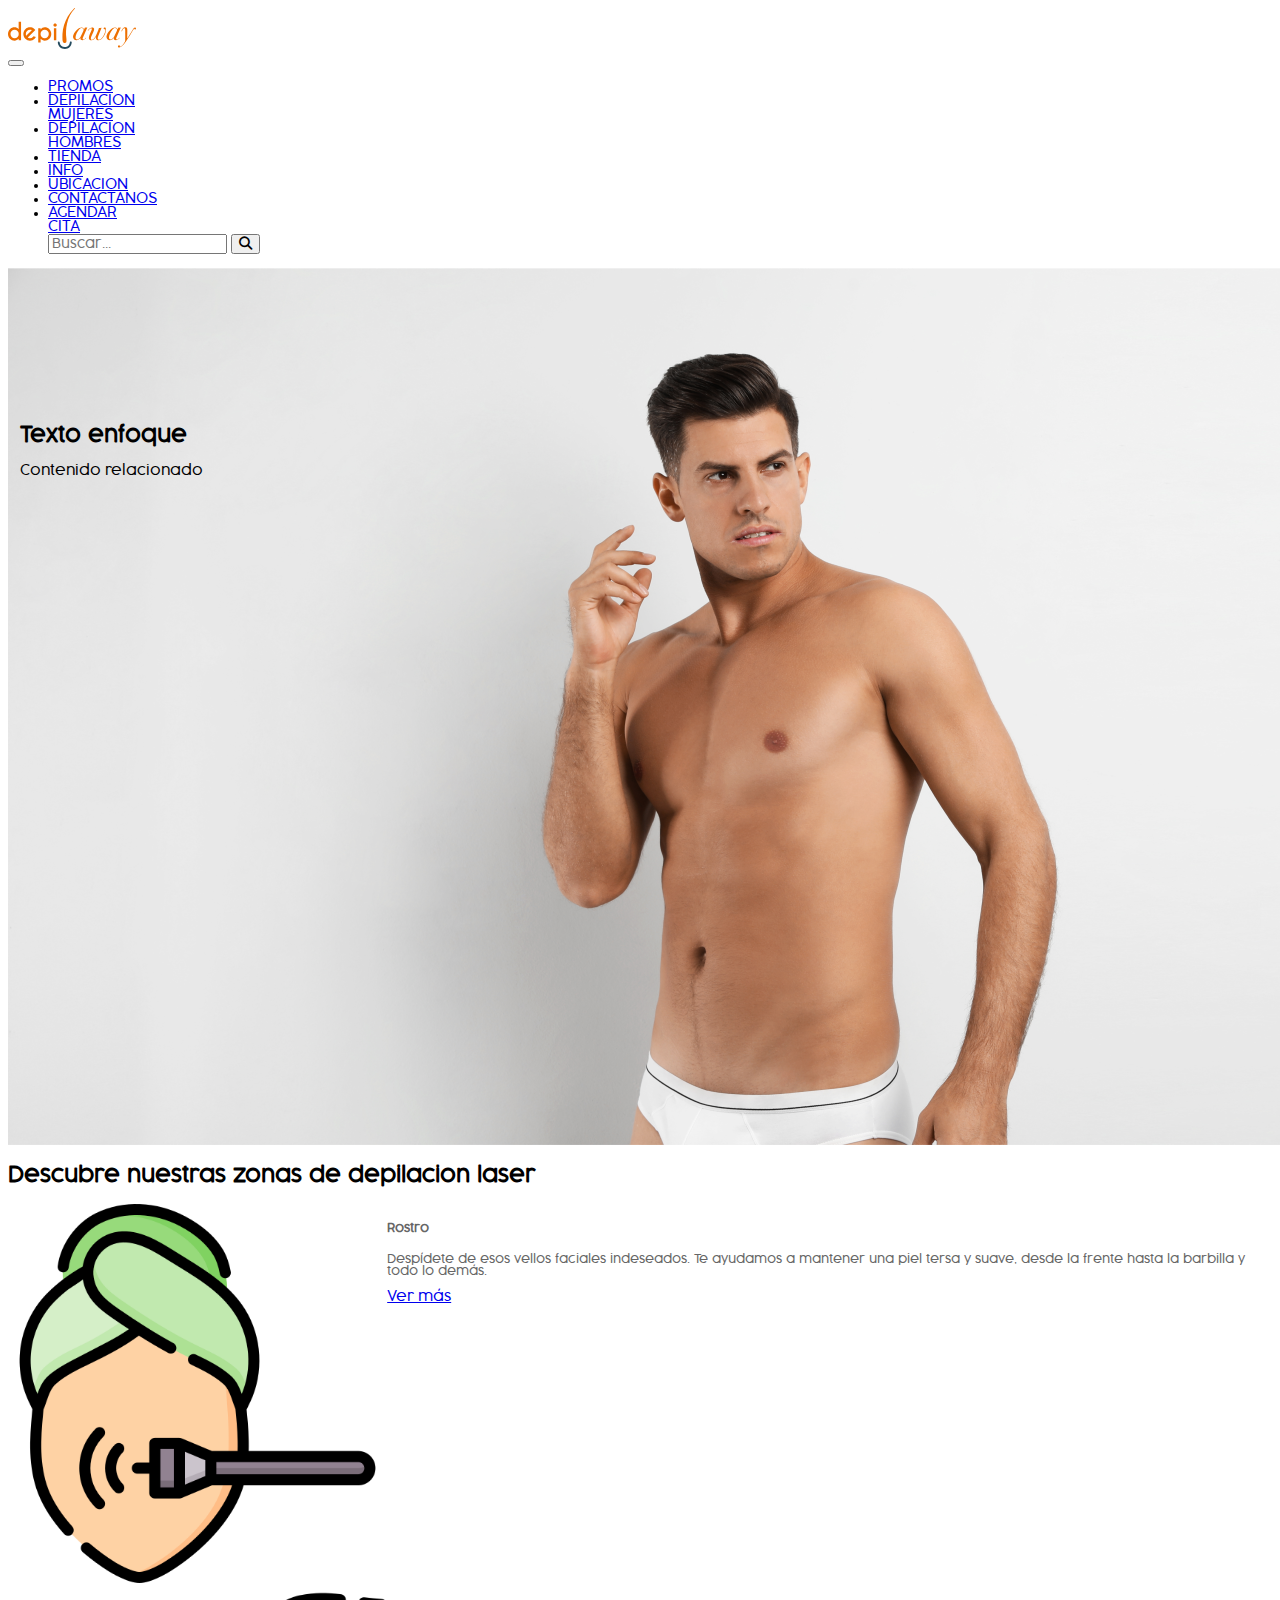
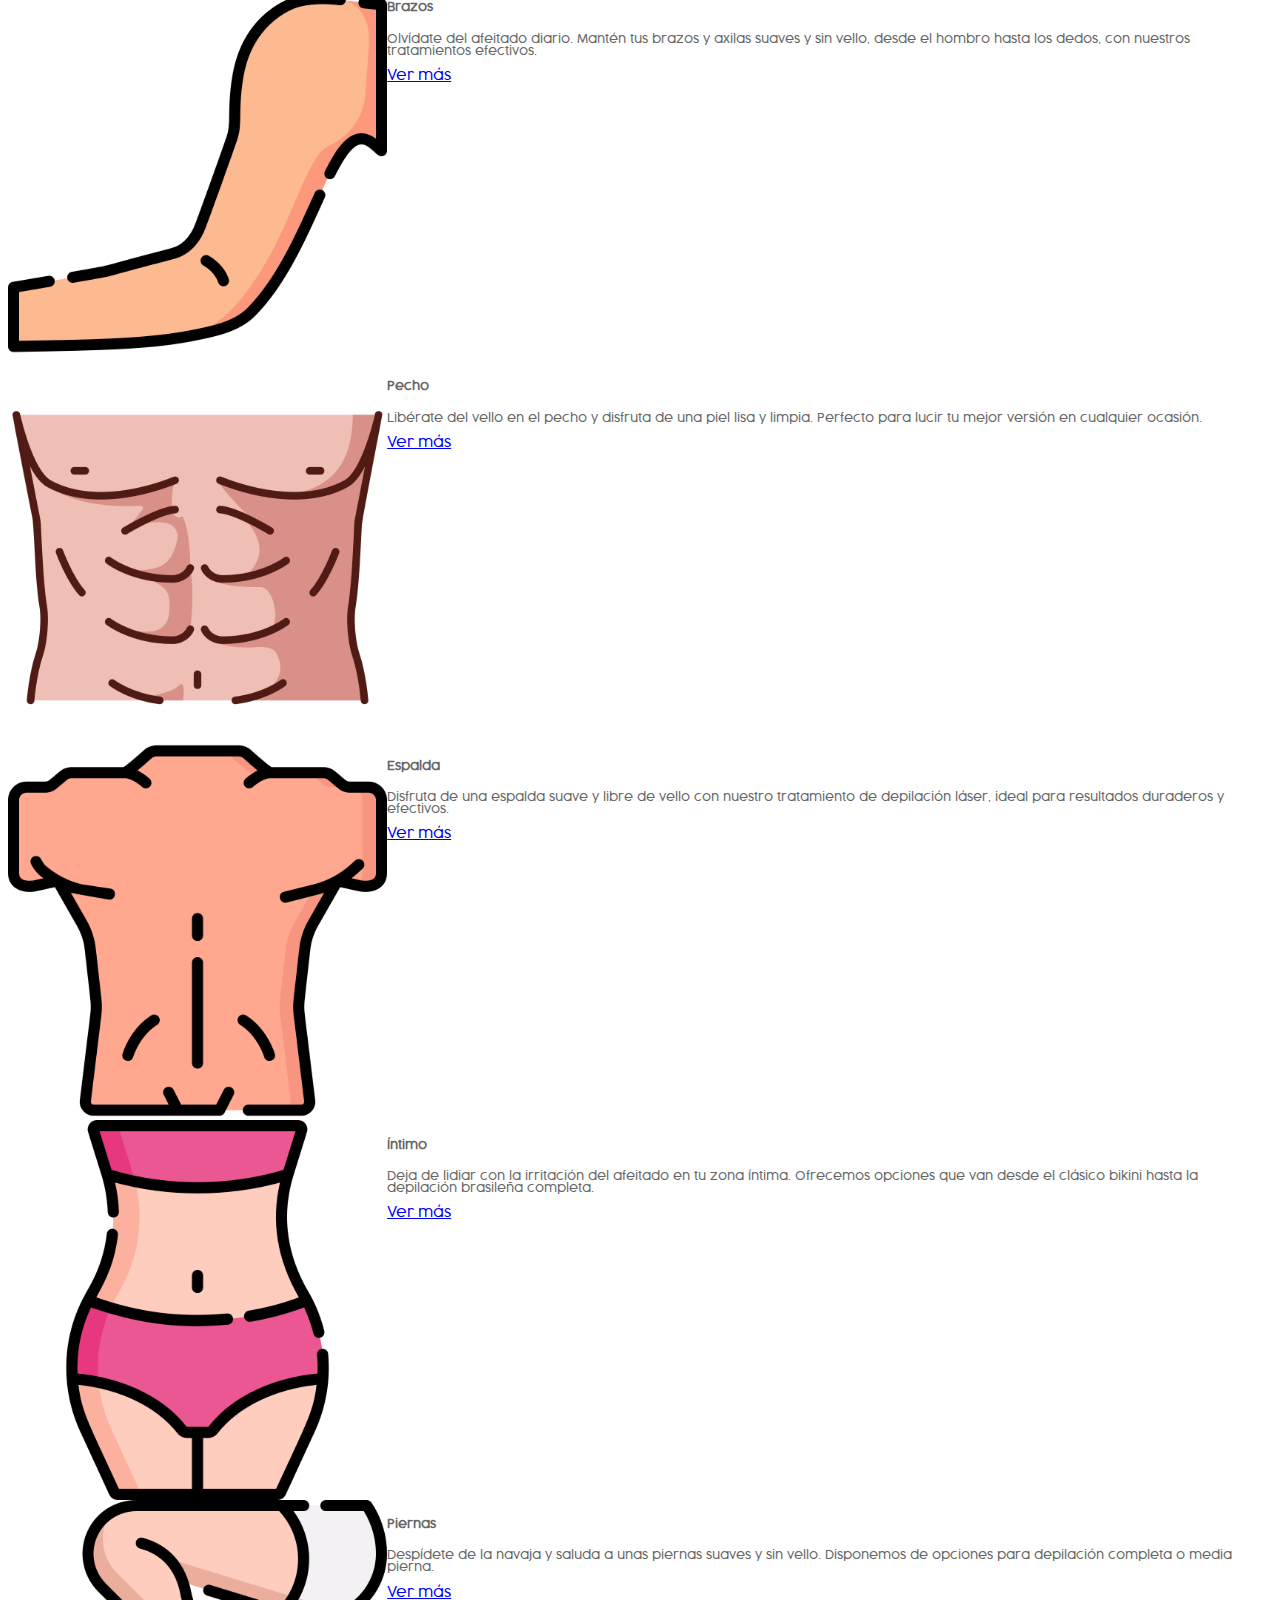
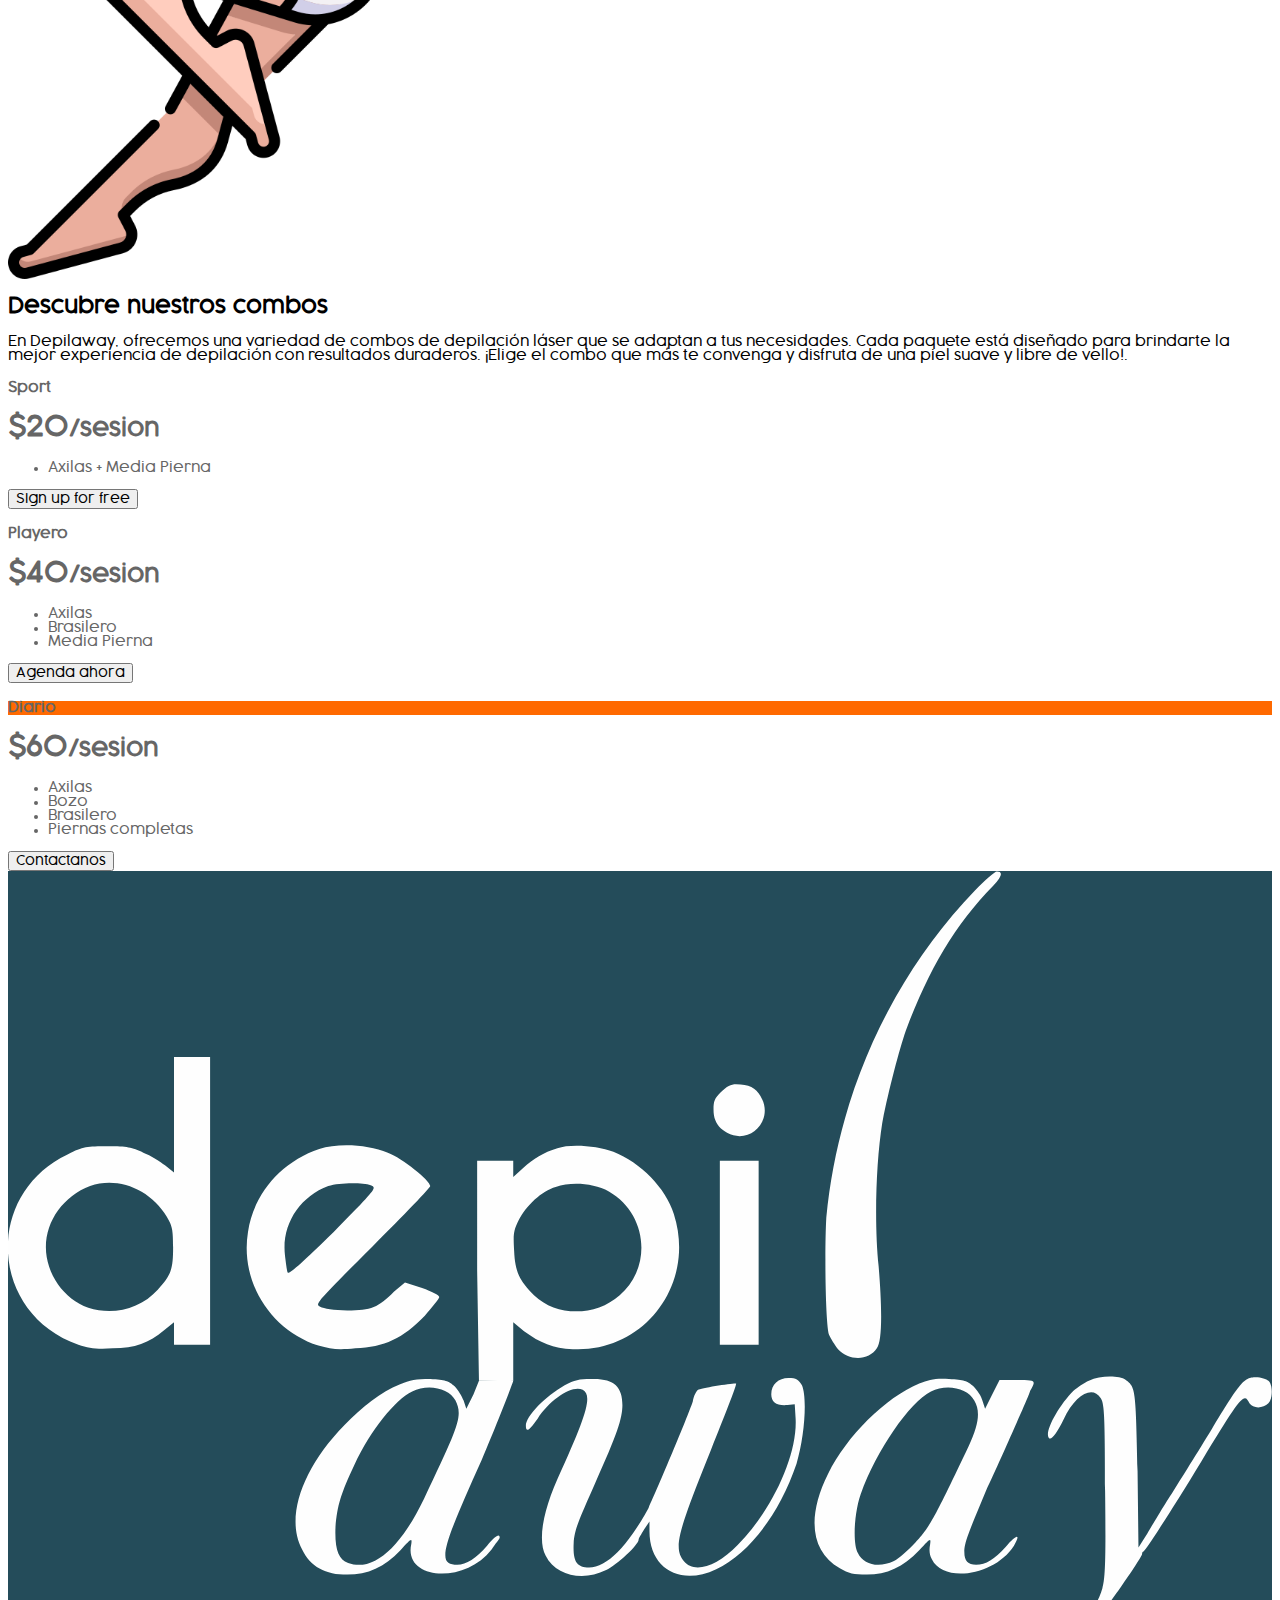
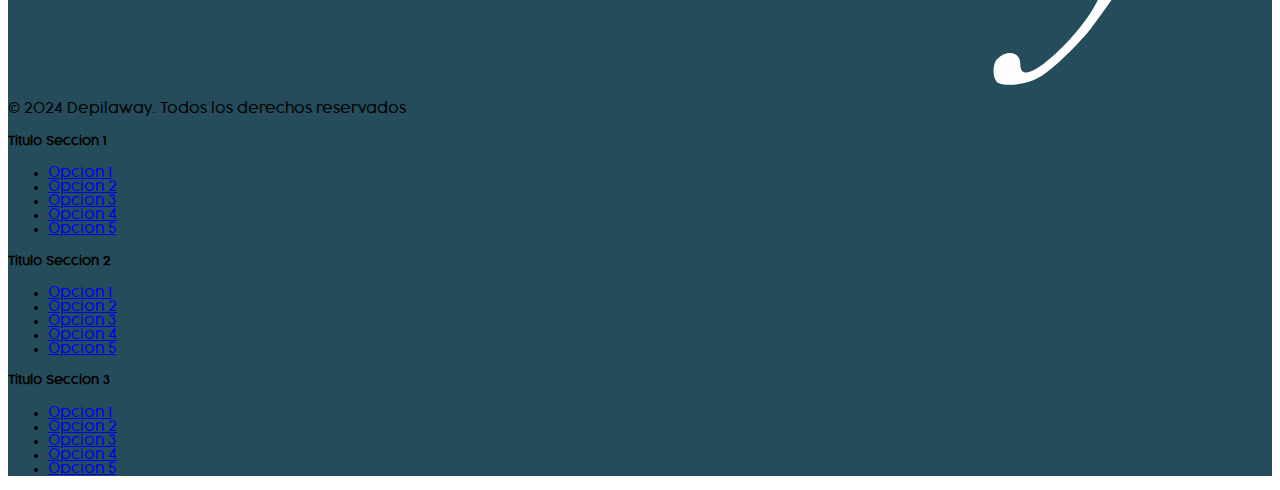
<file: prezonas.html>
<!DOCTYPE html>
<html lang="es">
<head>
    <meta charset="utf-8" />
    <meta http-equiv="X-UA-Compatible" content="IE=edge" />
    <meta name="viewport" content="width=device-width, initial-scale=1" />
    <title>Depilaway</title>
    <meta name="description" content="Laser diodo de alta potencia" />
    <meta name="author" content="viktormax3" />
    <link rel="icon" href="images/favicon.png" />
    <link href="https://cdn.jsdelivr.net/npm/bootstrap@5.3.0/dist/css/bootstrap.min.css" rel="stylesheet" integrity="sha384-9ndCyUaIbzAi2FUVXJi0CjmCapSmO7SnpJef0486qhLnuZ2cdeRhO02iuK6FUUVM" crossorigin="anonymous" />
    <script src="https://cdn.jsdelivr.net/npm/bootstrap@5.3.0/dist/js/bootstrap.bundle.min.js" integrity="sha384-geWF76RCwLtnZ8qwWowPQNguL3RmwHVBC9FhGdlKrxdiJJigb/j/68SIy3Te4Bkz" crossorigin="anonymous"></script>
    <script src="https://cdn.jsdelivr.net/npm/@popperjs/core@2.11.8/dist/umd/popper.min.js"></script>
    <link rel="stylesheet" href="css/all.css" />
    <link rel="stylesheet" href="css/style.css" />
    <style>
        .card-horizontal {
            display: flex;
            flex-direction: row;
            width: 100%;
        }
        .card-img-left {
            width: 30%;
            object-fit: contain;
        }
        .card-body {
            flex: 1;
        }
				.card {
				color: #666;
				border: none;
				}
				.card-text { 
				font-size: 0.875rem;
			}
				.carousel-caption 
				{ position: absolute; 
					top: 50%; 
					left: 20px; 
					transform: translateY(-50%); 
					text-align: left;
				}
    </style>
</head>
<body>
	<div class="container-fluid bg-light">
		<div class="row">
			<div class="col-md-12 px-0">
				<nav class="navbar navbar-expand-lg">
					<div class="container-fluid">
						<!--navbar-toggler oculto para centrar el logo -->
						<a class="navbar-toggler" style="visibility:hidden;">
							<span class="navbar-toggler-icon"></span>
							</button>
							<div class="d-flex align-items-center justify-content-center">
								<a class="navbar-brand me-lg-2 me-0" href="#">
									<img src="images/logo2.svg" />
								</a>
							</div>
							<button class="navbar-toggler" type="button" data-bs-toggle="collapse" data-bs-target="#navbarNavDropdown" aria-controls="navbarNavDropdown" aria-expanded="false" aria-label="Toggle navigation">
								<span class="navbar-toggler-icon"></span>
							</button>
							<div class="collapse navbar-collapse justify-content-around" id="navbarNavDropdown">
								<ul class="navbar-nav text-center justify-content-around">
									<li class="nav-item">
										<a class="nav-link" href="#">PROMOS</a>
									</li>
									<li class="nav-item">
										<a class="nav-link" href="#">DEPILACION <br> MUJERES </a>
									</li>
									<li class="nav-item">
										<a class="nav-link" href="#">DEPILACION <br> HOMBRES </a>
									</li>
									<li class="nav-item">
										<a class="nav-link" href="#">TIENDA</a>
									</li>
									<li class="nav-item">
										<a class="nav-link" href="#">INFO</a>
									</li>
									<li class="nav-item">
										<a class="nav-link" href="#">UBICACION</a>
									</li>
									<li class="nav-item">
										<a class="nav-link" href="#">CONTACTANOS</a>
									</li>
									<li class="nav-item">
										<a class="nav-link" href="#">AGENDAR <br>CITA </a>
									</li>
									<form class="py-2 d-none">
										<div class="input-group rounded align-items-center">
											<input type="search" class="form-control border border-end-0 rounded-start" placeholder="Buscar...">
											<button class="btn btn-outline-1505c border border-start-0 rounded-end" type="submit">
												<i class="fas fa-search"></i>
											</button>
										</div>
									</form>
								</ul>
							</div>
					</div>
				</nav>
			</div>
		</div>
		<div class="col-md-12">
			<div class="row justify-content-sm-around justify-content-lg-end">
				<div class="col-md-12 px-0 user-select-none" id="slideshowRes">
					<div id="myCarousel" class="carousel slide carousel-fade">
						<div class="carousel-inner">
							<div class="carousel-item active" class="d-block w-100" alt="...">
								<picture>
									<source srcset="images/6.50.png" media="(max-width: 575px)">
									<source srcset="images/6.75.png" media="(min-width: 576px) and (max-width: 991px)">
									<source srcset="images/6.100.png" media="(min-width: 992px)">
									<img src="images/6.50.png" class="img-fluid w-100" alt="Slideshow 1" draggable="false">
								</picture>
								<div class="carousel-caption d-none d-md-block">
									<h2 class="bs5-">Texto enfoque</h2>
									<p>Contenido relacionado</p>
								</div>
							</div>
						</div>
					</div>
				</div>
			</div>
		</div>
		<div class="container mt-5">
			<h2 class="text-center">Descubre nuestras zonas de depilacion laser</h2>
			<div class="row mt-4">
					<div class="col-lg-4 col-md-6 mb-3">
							<div class="card card-horizontal">
									<img src="rostro.png" class="card-img-left" alt="Rostro">
									<div class="card-body">
											<h5 class="card-title">Rostro</h5>
											<p class="card-text">Despídete de esos vellos faciales indeseados. Te ayudamos a mantener una piel tersa y suave, desde la frente hasta la barbilla y todo lo demás.</p>
											<a href="rostro.html" class="btn btn-1505c">Ver más</a>
									</div>
							</div>
					</div>
					<div class="col-lg-4 col-md-6 mb-3">
							<div class="card card-horizontal">
									<img src="brazos.png" class="card-img-left" alt="Brazos">
									<div class="card-body">
											<h5 class="card-title">Brazos</h5>
											<p class="card-text">Olvídate del afeitado diario. Mantén tus brazos y axilas suaves y sin vello, desde el hombro hasta los dedos, con nuestros tratamientos efectivos.</p>
											<a href="brazos.html" class="btn btn-1505c">Ver más</a>
									</div>
							</div>
					</div>
					<div class="col-lg-4 col-md-6 mb-3">
							<div class="card card-horizontal">
									<img src="pecho.png" class="card-img-left" alt="Pecho">
									<div class="card-body">
											<h5 class="card-title">Pecho</h5>
											<p class="card-text">Libérate del vello en el pecho y disfruta de una piel lisa y limpia. Perfecto para lucir tu mejor versión en cualquier ocasión.</p>
											<a href="pecho.html" class="btn btn-1505c">Ver más</a>
									</div>
							</div>
					</div>
					<div class="col-lg-4 col-md-6 mb-3">
							<div class="card card-horizontal">
									<img src="espalda.png" class="card-img-left" alt="Espalda">
									<div class="card-body">
											<h5 class="card-title">Espalda</h5>
											<p class="card-text">Disfruta de una espalda suave y libre de vello con nuestro tratamiento de depilación láser, ideal para resultados duraderos y efectivos.</p>
											<a href="espalda.html" class="btn btn-1505c">Ver más</a>
									</div>
							</div>
					</div>
					<div class="col-lg-4 col-md-6 mb-3">
							<div class="card card-horizontal">
									<img src="intimo.png" class="card-img-left" alt="Íntimo">
									<div class="card-body">
											<h5 class="card-title">Íntimo</h5>
											<p class="card-text">Deja de lidiar con la irritación del afeitado en tu zona íntima. Ofrecemos opciones que van desde el clásico bikini hasta la depilación brasileña completa.</p>
											<a href="intimo.html" class="btn btn-1505c">Ver más</a>
									</div>
							</div>
					</div>
					<div class="col-lg-4 col-md-6 mb-3">
							<div class="card card-horizontal">
									<img src="piernas.png" class="card-img-left" alt="Piernas">
									<div class="card-body">
											<h5 class="card-title">Piernas</h5>
											<p class="card-text">Despídete de la navaja y saluda a unas piernas suaves y sin vello. Disponemos de opciones para depilación completa o media pierna.</p>
											<a href="piernas.html" class="btn btn-1505c">Ver más</a>
									</div>
							</div>
					</div>
			</div>
		</div>
		<div class="container py-3">
			<header>
				<div class="pricing-header p-3 pb-md-4 mx-auto text-center">
					<h2 class="fw-normal">Descubre nuestros combos</h2>
					<p>En Depilaway, ofrecemos una variedad de combos de depilación láser que se adaptan a tus necesidades. Cada paquete está diseñado para brindarte la mejor experiencia de depilación con resultados duraderos. ¡Elige el combo que más te convenga y disfruta de una piel suave y libre de vello!.</p>
				</div>
			</header>
			<main>
				<div class="row row-cols-1 row-cols-md-3 mb-3 text-center">
					<div class="col">
						<div class="card mb-4 rounded-3 shadow-sm">
							<div class="card-header py-3">
								<h4 class="my-0 fw-normal">Sport</h4>
							</div>
							<div class="card-body">
								<h1 class="card-title pricing-card-title">$20<small class="text-body-secondary fw-light">/sesion</small></h1>
								<ul class="list-unstyled mt-3 mb-4">
									<li>Axilas + Media Pierna</li>
								</ul>
								<button type="button" class="w-100 btn btn-lg btn-outline-1505c">Sign up for free</button>
							</div>
						</div>
					</div>
					<div class="col">
						<div class="card mb-4 rounded-3 shadow-sm">
							<div class="card-header py-3">
								<h4 class="my-0 fw-normal">Playero</h4>
							</div>
							<div class="card-body">
								<h1 class="card-title pricing-card-title">$40<small class="text-body-secondary fw-light">/sesion</small></h1>
								<ul class="list-unstyled mt-3 mb-4">
									<li>Axilas</li>
									<li>Brasilero</li>
									<li>Media Pierna</li>
								</ul>
								<button type="button" class="w-100 btn btn-lg btn-1505c">Agenda ahora</button>
							</div>
						</div>
					</div>
					<div class="col">
						<div class="card mb-4 rounded-3 shadow-sm border-primary">
							<div class="card-header py-3 bg-1505c text-light border-primary">
								<h4 class="my-0 fw-normal">Diario</h4>
							</div>
							<div class="card-body">
								<h1 class="card-title pricing-card-title">$60<small class="text-body-secondary fw-light">/sesion</small></h1>
								<ul class="list-unstyled mt-3 mb-4">
									<li>Axilas</li>
									<li>Bozo</li>
									<li>Brasilero</li>
									<li>Piernas completas</li>
								</ul>
								<button type="button" class="w-100 btn btn-lg btn-1505c">Contactanos</button>
							</div>
						</div>
					</div>
				</div>
			</main>
		</div>
		<div class="row p-5 mt-5 text-light text-center bg-7477c justify-content-evenly">
			<div class="col mb-3">
				<a href="#" class="d-flex align-items-center mb-3">
					<img src="images/logo3.svg" width="100%" />
				</a>
				<p class="text-light"> © 2024 Depilaway. Todos los derechos reservados </p>
			</div>
			<div class="col mb-3"></div>
			<div class="col mb-3">
				<h5>Titulo Seccion 1</h5>
				<ul class="nav flex-column">
					<li class="nav-item mb-2">
						<a href="#" class="nav-link p-0 text-light">Opcion 1</a>
					</li>
					<li class="nav-item mb-2">
						<a href="#" class="nav-link p-0 text-light">Opcion 2</a>
					</li>
					<li class="nav-item mb-2">
						<a href="#" class="nav-link p-0 text-light">Opcion 3</a>
					</li>
					<li class="nav-item mb-2">
						<a href="#" class="nav-link p-0 text-light">Opcion 4</a>
					</li>
					<li class="nav-item mb-2">
						<a href="#" class="nav-link p-0 text-light">Opcion 5</a>
					</li>
				</ul>
			</div>
			<div class="col mb-3">
				<h5>Titulo Seccion 2</h5>
				<ul class="nav flex-column">
					<li class="nav-item mb-2">
						<a href="#" class="nav-link p-0 text-light">Opcion 1</a>
					</li>
					<li class="nav-item mb-2">
						<a href="#" class="nav-link p-0 text-light">Opcion 2</a>
					</li>
					<li class="nav-item mb-2">
						<a href="#" class="nav-link p-0 text-light">Opcion 3</a>
					</li>
					<li class="nav-item mb-2">
						<a href="#" class="nav-link p-0 text-light">Opcion 4</a>
					</li>
					<li class="nav-item mb-2">
						<a href="#" class="nav-link p-0 text-light">Opcion 5</a>
					</li>
				</ul>
			</div>
			<div class="col mb-3">
				<h5>Titulo Seccion 3</h5>
				<ul class="nav flex-column">
					<li class="nav-item mb-2">
						<a href="#" class="nav-link p-0 text-light">Opcion 1</a>
					</li>
					<li class="nav-item mb-2">
						<a href="#" class="nav-link p-0 text-light">Opcion 2</a>
					</li>
					<li class="nav-item mb-2">
						<a href="#" class="nav-link p-0 text-light">Opcion 3</a>
					</li>
					<li class="nav-item mb-2">
						<a href="#" class="nav-link p-0 text-light">Opcion 4</a>
					</li>
					<li class="nav-item mb-2">
						<a href="#" class="nav-link p-0 text-light">Opcion 5</a>
					</li>
				</ul>
			</div>
		</div>
	</div>
</body>
</html>
</file>
